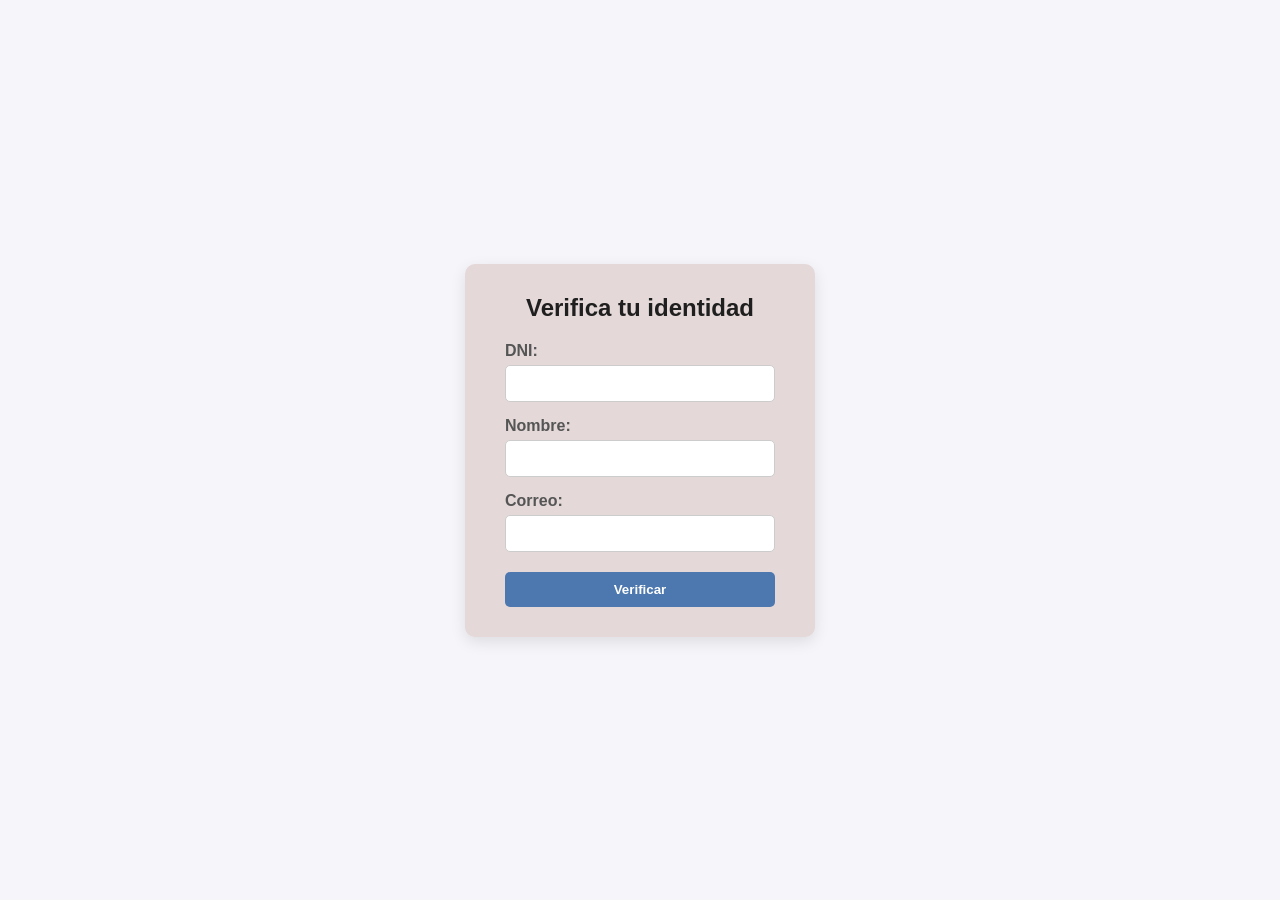
<file: login/verificar_usuario.html>
<!DOCTYPE html>
<html lang="es">
<head>
    <meta charset="UTF-8">
    <title>Restablecer contraseña</title>
    <link rel="stylesheet" href="verificar_usuario.css">
</head>
<body>
    <div class="container">
        <h2>Verifica tu identidad</h2>
        <form action="verificar_usuario.php" method="POST">
            <label for="dni">DNI:</label>
            <input type="text" id="dni" name="dni" required>

            <label for="nombre">Nombre:</label>
            <input type="text" id="nombre" name="nombre" required>

            <label for="correo">Correo:</label>
            <input type="email" id="correo" name="correo" required>

            <button type="submit">Verificar</button>
        </form>
    </div>
</body>
</html>
</file>
<file: login/verificar_usuario.css>
/* RESET BÁSICO */
* {
    margin: 0;
    padding: 0;
    box-sizing: border-box;
    font-family: Arial, sans-serif;
}

/* CONTENEDOR GENERAL */
body {
    background-color: #f4f4f9c5;
    display: flex;
    justify-content: center;
    align-items: center;
    min-height: 100vh;
}

/* CAJA DEL FORMULARIO */
.container {
    background-color: #e4d8d8;
    padding: 30px 40px;
    border-radius: 10px;
    box-shadow: 0 5px 15px rgba(0,0,0,0.1);
    width: 350px;
}

/* TITULO */
.container h1,
.container h2 {
    text-align: center;
    margin-bottom: 20px;
    color: #201f1f;
}

/* ETIQUETAS */
label {
    display: block;
    margin-top: 15px;
    margin-bottom: 5px;
    color: #555;
    font-weight: bold;
}

/* INPUTS */
input[type="text"],
input[type="email"],
input[type="password"] {
    width: 100%;
    padding: 10px;
    border-radius: 5px;
    border: 1px solid #ccc;
    outline: none;
    transition: 0.2s;
}

input[type="text"]:focus,
input[type="email"]:focus,
input[type="password"]:focus {
    border-color: #4c74af;
}

/* BOTÓN */
button {
    width: 100%;
    padding: 10px;
    margin-top: 20px;
    background-color: #4c77af;
    color: #fff;
    font-weight: bold;
    border: none;
    border-radius: 5px;
    cursor: pointer;
    transition: 0.2s;
}

button:hover {
    background-color: #45a049;
}

/* ENLACE */
a {
    display: block;
    text-align: right;
    margin-top: 10px;
    font-size: 0.9em;
    color: #427dad;
    text-decoration: none;
}

a:hover {
    text-decoration: underline;
}

/* ICONO OJO */
#ojo {
    position: relative;
    top: -30px;
    left: 90%;
    cursor: pointer;
    width: 20px;
    height: 20px;
}

/* MENSAJES DE ERROR */
.error {
    color: red;
    margin-top: 10px;
    font-size: 0.9em;
    text-align: center;
}
</file>
